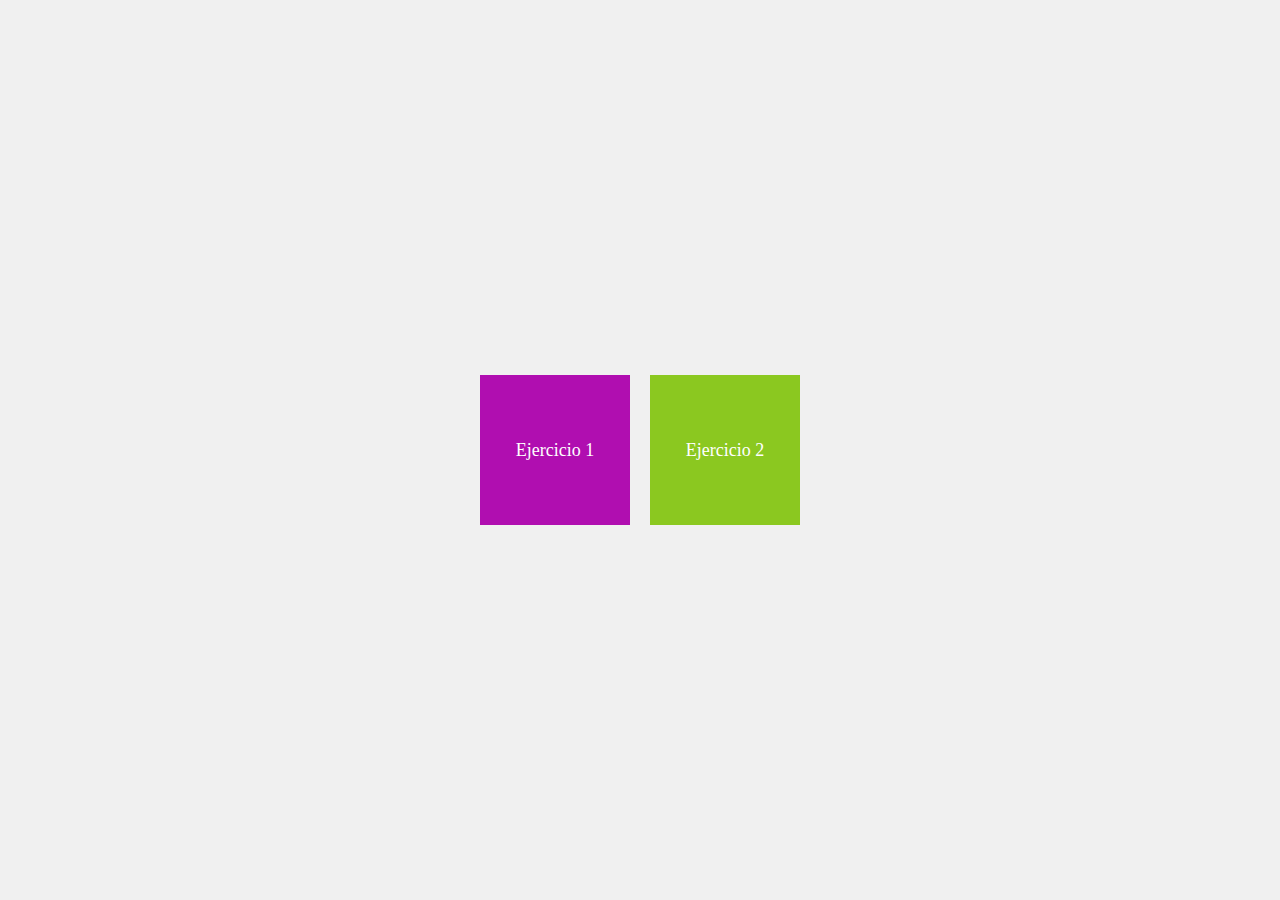
<file: templates/index.html>
<!DOCTYPE html>
<html lang="es">
<head>
<meta charset="UTF-8">
<meta name="viewport" content="width=device-width, initial-scale=1.0">
<link rel="stylesheet" type="text/css" href="/static/css/estilosIndex.css">
<!--<link href="{{ url_for('static', filename='css/miestilo.css') }}" rel="stylesheet" type="text/css"> -->

<title>Botones Enlazables</title>
</head>
<body>
  <div class="button-container">
    <a href="calculotarros" class="button">Ejercicio 1</a>
    <a href="iniciosesion" class="button button-secondary">Ejercicio 2</a>
  </div>
</body>
</file>
<file: static/css/estilosIndex.css>
body {
    display: flex;
    justify-content: center;
    align-items: center;
    height: 100vh;
    margin: 0;
    background-color: #f0f0f0;
  }

  .button-container {
    display: grid;
    grid-template-columns: repeat(2, 1fr);
    gap: 20px;
  }

  .button {
    display: flex;
    justify-content: center;
    align-items: center;
    width: 150px;
    height: 150px;
    font-size: 18px;
    background-color: #b00eb0;
    color: white;
    border: none;
    text-decoration: none;
    cursor: pointer;
    transition: background-color 0.3s ease;
  }

  .button:hover {
    background-color: #0056b3;
  }
  .button-secondary {
  background-color: #8bc820;
  color: white;
}
</file>
